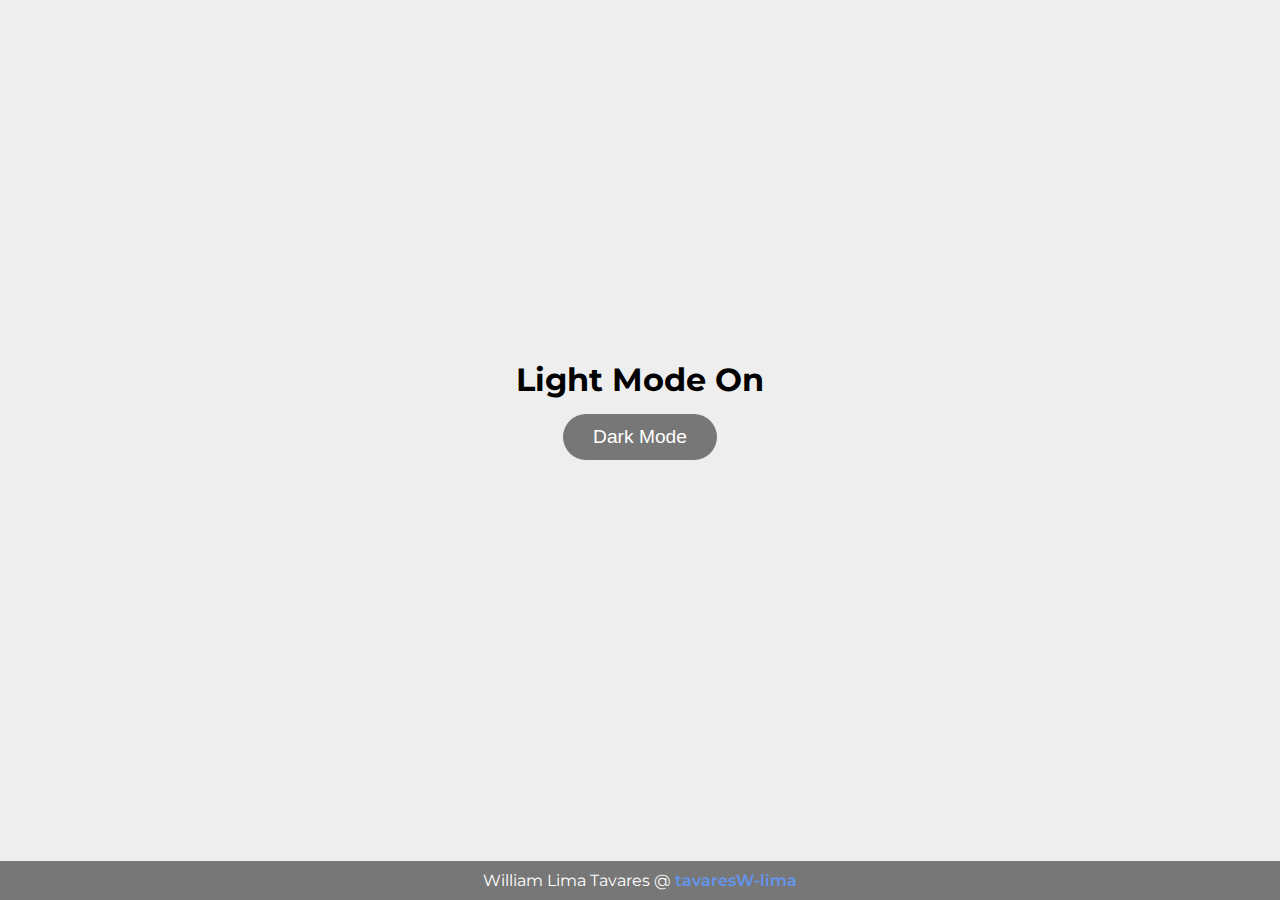
<file: Javascript/Manipulando o Dom/index.html>
<!DOCTYPE html>
<html lang="en">
<head>
    <meta charset="UTF-8">
    <meta http-equiv="X-UA-Compatible" content="IE=edge">
    <meta name="viewport" content="width=device-width, initial-scale=1.0">
    <link rel="stylesheet" href="./assets/css/style.css">
    <title></title>
</head>
<body>
    <main id="wrapper" class="background">
        <h1 id="caption" class="caption">Light Mode On</h1>
        <button id="switch" class="switch">Dark Mode</button>
        <footer id="footer" class="footer">
            <p>William Lima Tavares @ <a href="https://github.com/TavaresW-lima">tavaresW-lima</a></p>
        </footer>
    </main>
    <script src="./assets/js/script.js"></script>
</body>
</html>
</file>
<file: Javascript/Manipulando o Dom/assets/css/style.css>
@import url('https://fonts.googleapis.com/css2?family=Montserrat:wght@300;400;600&family=Roboto:wght@500&display=swap');

* {
    margin: 0;
    padding: 0;
}

body {
    font-size: 16px;
    font-family: 'Montserrat', sans-serif;
}

a {
    text-decoration:  none;
    font-weight: 600;
}

.background {
    height: 100vh;
    width: 100%;
    background: #eee;
    display: flex;
    flex-direction: column;
    align-items: center;
    justify-content: center;
    transition: background .5s ease;
}

.caption {
    margin-top: -5rem;
    transition: color .5s ease;
}

.switch {
    margin-top: 15px;
    font-size: 1.2rem;
    border: none;
    padding: 12px 30px;
    background: #777;
    color: white;
    border-radius: 25px;
    cursor: pointer;
    transition: background .5s ease;
}

.switch:hover {
    background: #555;
}

.switch:active {
    background: #333;
}

.footer {
    display: block;
    padding: 10px 0;
    width: 100%;
    background: #777;
    text-align: center;
    position: absolute;
    bottom: 0;
    transition: background .5s ease;
}

.footer p {
    color: white;
}

.footer a {
    color: cornflowerblue;
}

/* Dark Mode - B-)*/

.dark-mode.background {
    background: #555;
}

.dark-mode .caption {
    color:white;
}

.dark-mode .switch {
    color: black;
    background: #ccc;
}

.dark-mode .switch:hover {
    background: #eee;
}

.dark-mode .switch:active {
    background:white;
}

.dark-mode .footer {
    background: #ccc;
}

.dark-mode .footer p {
    color: black;
}
</file>
